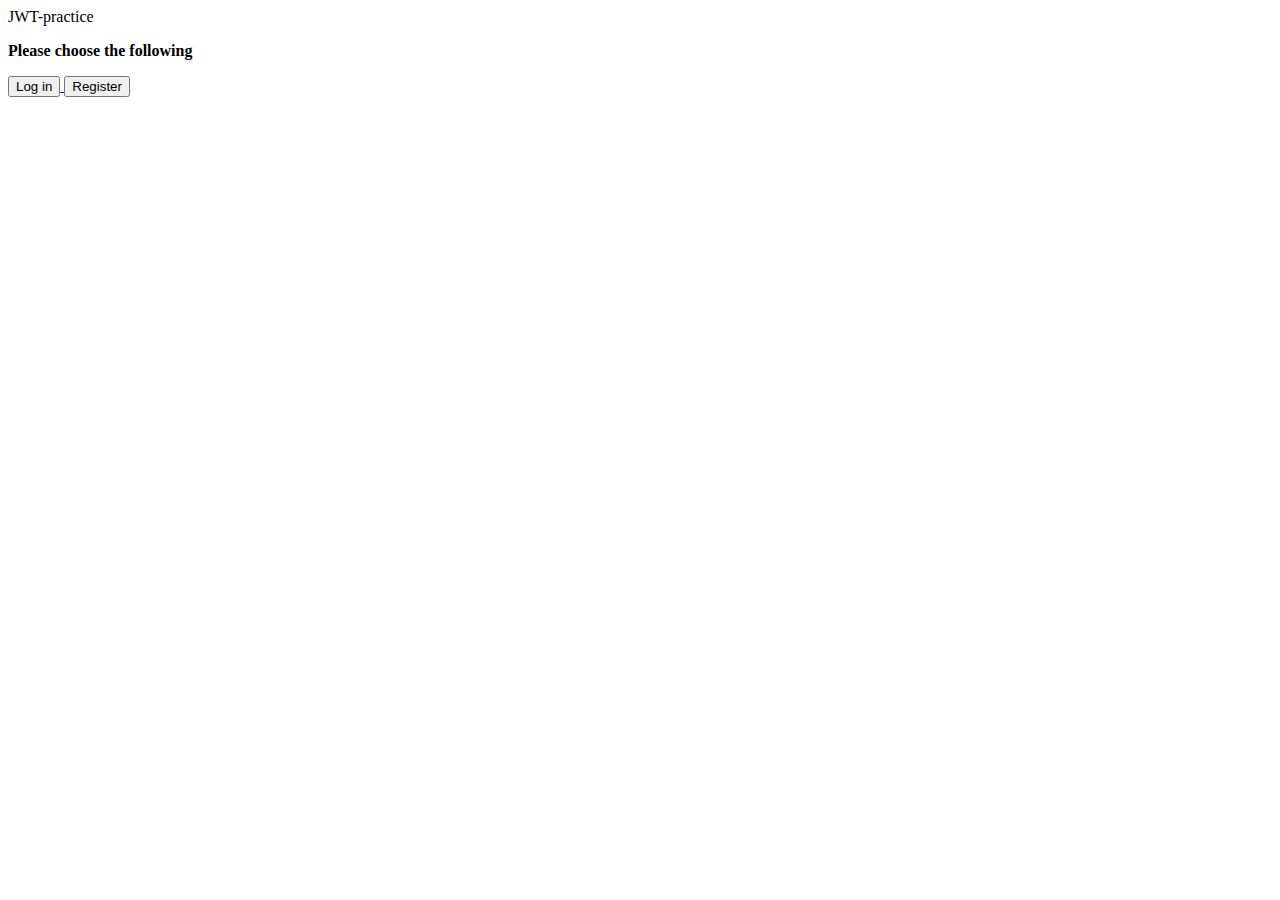
<file: front_end/first_front_projects/jwl_practice_django/index.html>
<!DOCTYPE html>
<html lang="en">
<head>
    <meta charset="UTF-8">
    <meta http-equiv="X-UA-Compatible" content="IE=edge">
    <meta name="viewport" content="width=device-width, initial-scale=1.0">
    <link href="https://cdn.jsdelivr.net/npm/bootstrap@5.3.0-alpha1/dist/css/bootstrap.min.css" rel="stylesheet" integrity="sha384-GLhlTQ8iRABdZLl6O3oVMWSktQOp6b7In1Zl3/Jr59b6EGGoI1aFkw7cmDA6j6gD" crossorigin="anonymous">
    <title>jwt practice</title>
</head>
<body class="bg-dark">
    <nav class="navbar navbar-expand-sm bg-black navbar-dark">
        <div class="container-fluid">
            <span class="navbar-text text-light">JWT-practice</span>
        </div>
    </nav>
    <div class="container d-flex justify-content-center">
        <form class="btn-group-vertical p-4 my-5 bg-black rounded" role="group">
            <p class="text-light"><strong>Please choose the following</strong></p>
            <a href="log_in.html" class="mx-auto" style="width: 200px;">
                <button type="button" class="btn btn-secondary p-3 my-2 rounded w-100">Log in</button>
            </a>
            <a href="register.html" class="mx-auto" style="width: 200px;">
                <button type="button" class="btn btn-secondary p-3 my-2 rounded w-100">Register</button>
            </a>
        </form>
    </div>

   

</body>
    <script src="index.js"></script>
</html>
</file>
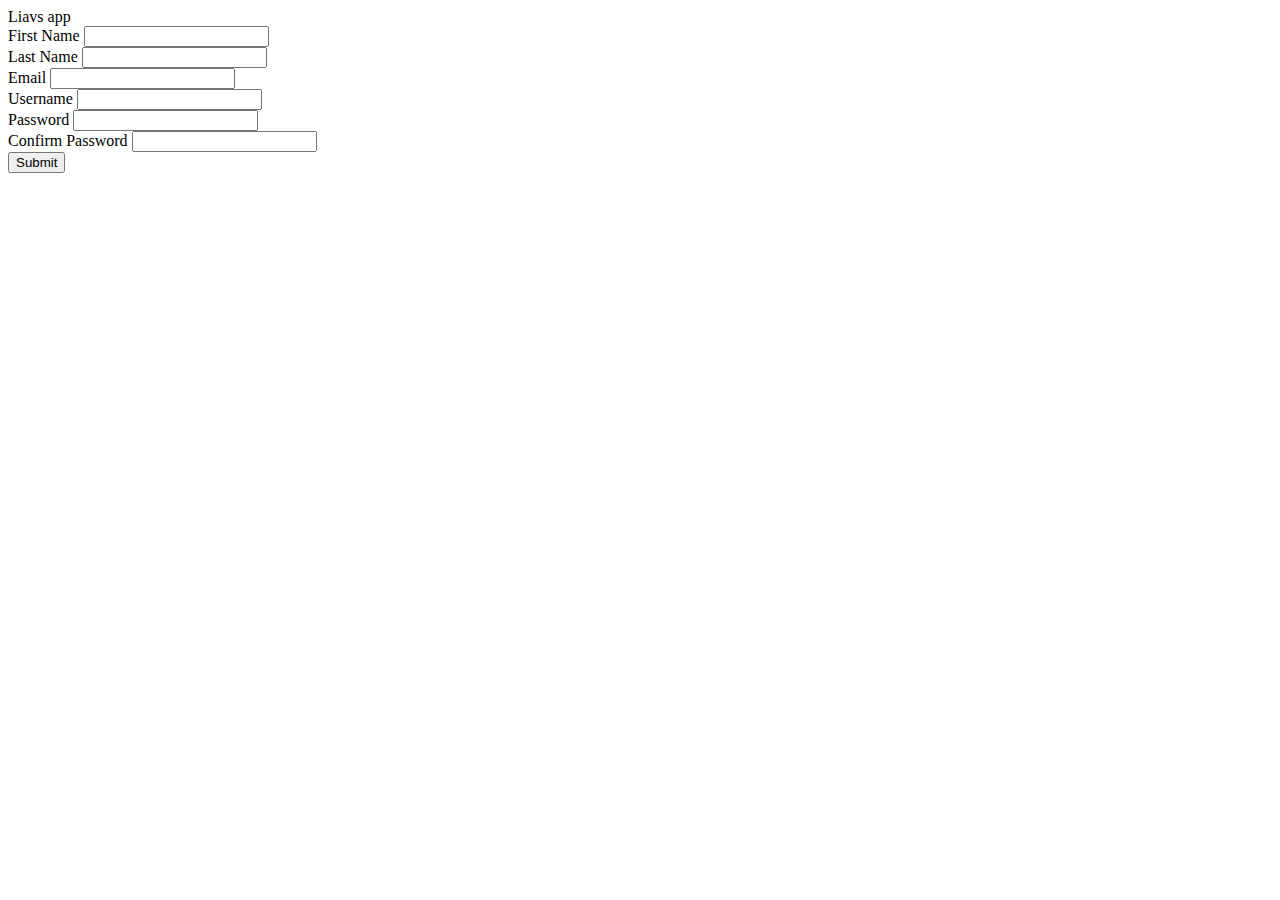
<file: front_end/first_front_projects/jwl_practice_django/register.html>
<!DOCTYPE html>
<html lang="en">
<head>
    <meta charset="UTF-8">
    <meta http-equiv="X-UA-Compatible" content="IE=edge">
    <meta name="viewport" content="width=device-width, initial-scale=1.0">
    <link href="https://cdn.jsdelivr.net/npm/bootstrap@5.3.0-alpha1/dist/css/bootstrap.min.css" rel="stylesheet" integrity="sha384-GLhlTQ8iRABdZLl6O3oVMWSktQOp6b7In1Zl3/Jr59b6EGGoI1aFkw7cmDA6j6gD" crossorigin="anonymous">
    <title>register</title>
</head>
<body class="bg-dark">
    <nav class="navbar navbar-expand-sm bg-black navbar-dark">
        <div class="container-fluid">
        <span class="navbar-text text-light">Liavs app</span>
        </div>
    </nav>
    <div class="container my-5 w-50">
      <form onsubmit="postUserData(event)">
        <div class="form-group">
          <label for="first_name" class="text-white">First Name</label>
          <input type="text" name="first_name" id="first_name" class="form-control">
        </div>
        <div class="form-group">
          <label for="last_name" class="text-white">Last Name</label>
          <input type="text" name="last_name" id="last_name" class="form-control">
        </div>
        <div class="form-group">
          <label for="email" class="text-white">Email</label>
          <input type="email" name="email" id="email" class="form-control">
        </div>
        <div class="form-group"> 
          <label for="username" class="text-white">Username</label>   
          <input type="text" name="username" id="username" class="form-control">
        </div>
        <div class="form-group">
          <label for="password" class="text-white">Password</label>
          <input type="password" name="password" id="password" class="form-control">
        </div>
        <div class="form-group">
          <label for="password2" class="text-white">Confirm Password</label>
          <input type="password" name="password2" id="password2" class="form-control">
        </div>
        <div class="container d-flex justify-content-between my-4">
          <button type="submit" class="btn btn-primary">Submit</button>
        </div>
      </form>
    </div>

</body>
    <script src="index.js"></script>
</html>
</file>
